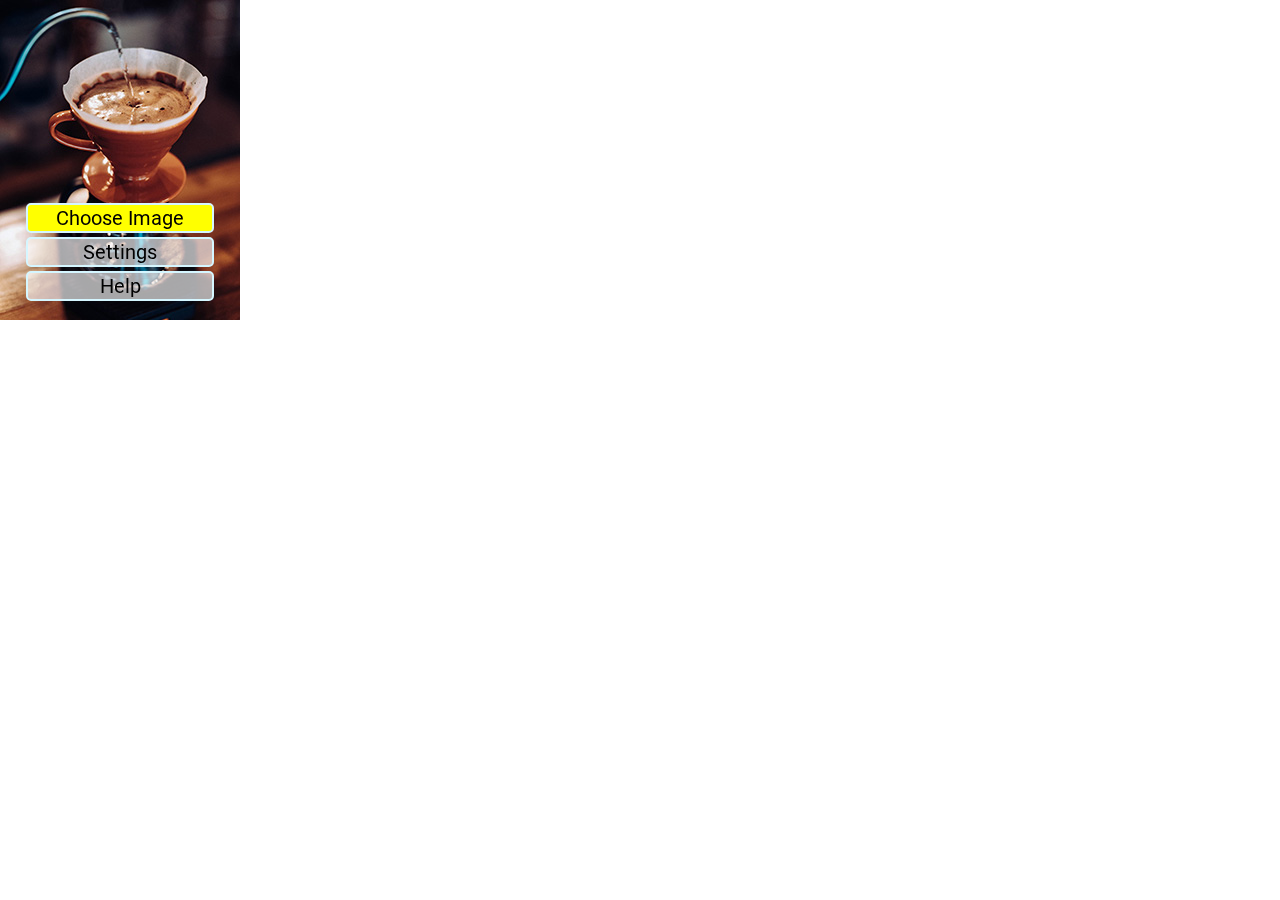
<file: index.html>
<!DOCTYPE html>
<html>
  <head>
    <meta charset="utf-8">
    <meta name="viewport" content="width=device-width,user-scalable=no,initial-scale=1">
	<link rel="stylesheet" type="text/css" href="css/index.css">
	<script src="js/kaiads.v5.min.js" defer></script>
	<script src="js/jsmanipulate.min.js" defer></script>
    <script src="js/index.js" defer></script>
  </head>
  <body>
 
<img id="right" src="img/right.svg" hidden>
<img id="download" src="img/download.svg" hidden>
  
  
  
<canvas id="canvas_small" hidden></canvas>
<canvas id="canvas_big" hidden></canvas>

<input id="uploadImage" type="file" accept="image/*" hidden>
<a id="link" hidden></a>


  </body>

</html>
</file>
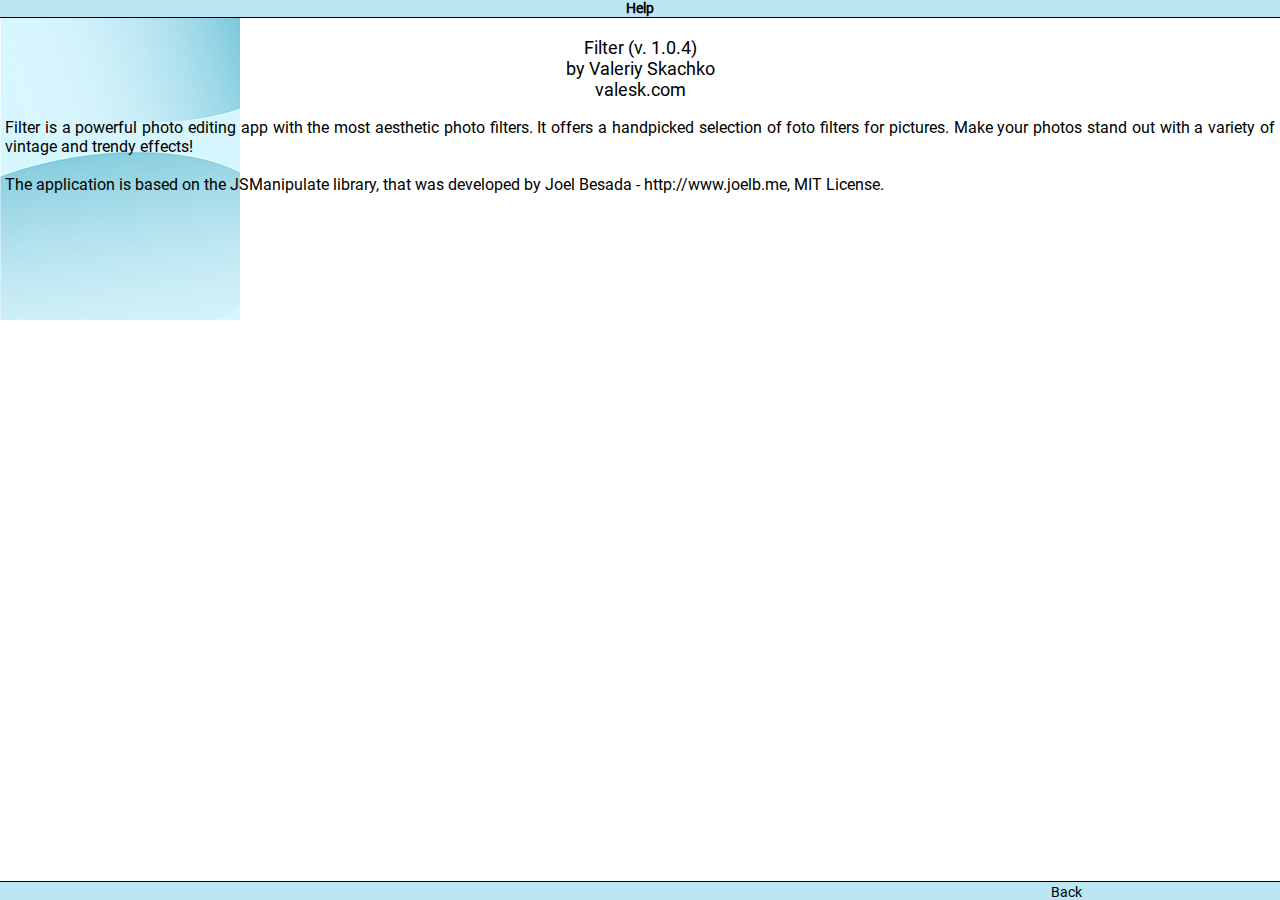
<file: help.html>
<!DOCTYPE html>
<html>
  <head>
    <meta charset="utf-8">
    <meta name="viewport" content="width=device-width,user-scalable=no,initial-scale=1">
	<link rel="stylesheet" type="text/css" href="css/index.css">
    <script src="js/back.js" defer></script>
  </head>
  <body>
  
<header style="background: #BCE6F2">Help</header>
<br>
<p class="pcenter">
Filter (v. 1.0.4)<br>
by Valeriy Skachko<br>
valesk.com <br>
</p>
<p class="jus">
Filter is a powerful photo editing app with the most aesthetic photo filters. It offers a handpicked selection of foto filters for pictures. Make your photos stand out with a variety of vintage and trendy effects!<br><br>
The application is based on the JSManipulate library, that was developed by Joel Besada - http://www.joelb.me, MIT License.
</p>
<br>

      <footer class="softkey" style="background: #BCE6F2">
        <table class="footertable"><tr>
        <td class="footerth"><div id="softkey-left" class="fkey"></div></td>
        <td class="footerth"><div id="softkey-center" class="fkey"></div></td>
        <td class="footerth"><div id="softkey-right" class="fkey">Back</div></td>
        </tr></table>
    </footer>
  </body>

</html>
</file>
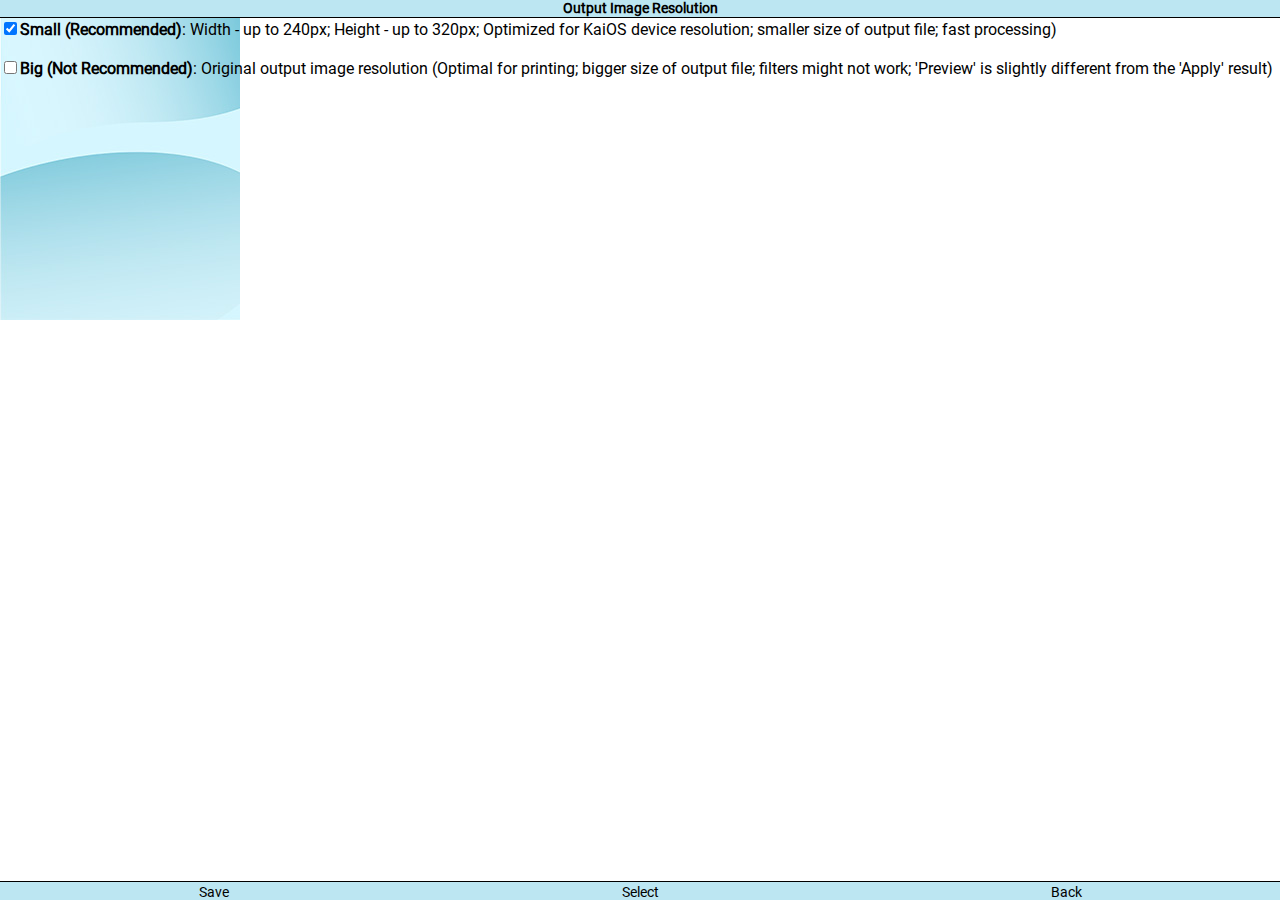
<file: set.html>
<!DOCTYPE html>
<html>
  <head>
    <meta charset="utf-8">
    <meta name="viewport" content="width=device-width,user-scalable=no,initial-scale=1">
	<link rel="stylesheet" type="text/css" href="css/index.css">
    <script src="js/set.js" defer></script>
  </head>
  <body>
  
  <header style="background: #BCE6F2">Output Image Resolution</header>
  <br>
	
  <input type="checkbox" class="items" id="small" tabIndex=0><label for="small"><b>Small (Recommended)</b>: Width - up to 240px; Height - up to 320px; Optimized for KaiOS device resolution; smaller size of output file; fast processing)</label><br><br>
  
  <input type="checkbox" class="items" id="big" tabIndex=1><label for="big"><b>Big (Not Recommended)</b>: Original output image resolution (Optimal for printing; bigger size of output file; filters might not work; 'Preview' is slightly different from the 'Apply' result)</label><br>

      <footer class="softkey" style="background: #BCE6F2">
        <table class="footertable"><tr>
        <td class="footerth"><div id="softkey-left" class="fkey">Save</div></td>
        <td class="footerth"><div id="softkey-center" class="fkey">Select</div></td>
        <td class="footerth"><div id="softkey-right" class="fkey">Back</div></td>
        </tr></table>
    </footer>
  </body>

</html>
</file>
<file: css/index.css>
@font-face {
      font-family: "Roboto-Regular";
      src: url("Roboto-Regular.ttf");
}

* {
 font-family: "Roboto-Regular";
 font-size: 16px;
}

body {
  background-image: url("port.jpg");
  background-repeat: no-repeat;
  background-attachment: fixed;
  margin:0;
  padding:0;
}

#start {
  position: fixed;
  left:0;
  top:0; 
  width: 240px;  
  height: 320px;
  background-image: url("port2.jpg");
  background-repeat: no-repeat;
  background-attachment: fixed;
  margin:0;
  padding:0;
}


.items:focus {
	background-color: #FFFF00;
}

.mtable {
  position: fixed;
  text-align: center;
  width: 240px;
  table-layout: fixed;
  margin:0;
  top: 200px;
}

.inbut {
  width: 80%;
  color: #000000;
  background: rgba(255, 255, 255, 0.65);
  font-size: 20px;
  border: 2px solid #D5F6FF;
  border-radius: 5px;
  outline: none;
}

#canvas_small {
	position: fixed;
	left:0;
	top:0;
	z-index: -10;
}

#canvas_big {
	position: fixed;
	left:320px;
	top:0px;
	z-index: -100;
}

#right {
	position: fixed;
	top: 300px;
	left: 220px;
	width: 20px;
	transform: scaleX(-1);
}

#download {
	position: fixed;
	top: 300px;
	left: 0px;
	width: 20px;
}

#rightMenu {
	position: fixed;
	top: 20px;
	left: 240px;
	bottom: 20px;
	border: 3px solid #C8A2C8;
	border-radius: 10px 0 0 10px;
	border-right: none;
	padding: 3px;
	width: 200px;
	background: rgba(213, 246, 255, 0.8);
}

.moveleft {
	animation-name: moveleft_anim;
	animation-fill-mode: forwards;
	animation-timing-function: linear;
    animation-duration: 1s;
}

@keyframes moveleft_anim {
    100% { left: 40px;}
}

.moveright {
	animation-name: moveright_anim;
	animation-fill-mode: forwards;
	animation-timing-function: linear;
    animation-duration: 1s;
}

@keyframes moveright_anim {
    100% { left: 240px;}
}

#filterList {
  overflow-y: hidden;
  position: fixed;
  width: 200px;
  height: 240px;
  left: 240px;
  text-align: center;
}

.smallbutton {
	width: 90%;
	margin: 3px;
	color: #000000;
	background: rgba(255, 255, 255, 0.9);
	font-size: 14px;
	border: 2px solid #D5F6FF;
	border-radius: 5px;
	outline: none;
}

.smallbutton2 {
	width: 90%;
	color: #000000;
	background: rgba(255, 255, 255, 0.65);
	font-size: 14px;
	border: 2px solid #D5F6FF;
	border-radius: 5px;
	outline: none;
}

#my_span {
	display: block;
	text-align: center;
	font-weight: bold;
}

input[type="text"] { 
width: 100%;
font-size: 13px;
text-align: center;
font-weight: bold;
background: rgba(255, 255, 255, 0.65);
background-image: url("lr.svg");
background-size: 100% 100%;
background-repeat: no-repeat;
background-position: center;
border: 2px solid #D5F6FF;
border-radius: 5px;
}

input[type="text"]:focus { 
width: 100%;
font-size: 13px;
text-align: center;
font-weight: bold;
background: rgba(255, 255, 0, 1);
background-image: url("lr.svg");
background-size: 100% 100%;
background-repeat: no-repeat;
background-position: center;
border: 2px solid #D5F6FF;
border-radius: 5px;
}


input[type="checkbox"]:focus { 
box-shadow: 0 0 0 2px #FFFF00;
}

.table_u {
width: 96%;
table-layout: fixed;
}

.td60 {
width: 60%;
}

.td40 {
width: 40%;
}

.smalldiv {
font-size: 11px;
font-weight: bold;
}

.table_d {
position: sticky;
width: 200px;
top: 160px;
padding:0;
margin:0;
text-align: center;
}

#wait {
	position: fixed;
	top: 98px;
	left: 58px;
	width: 120px;
	height: 120px;
	border: 2px solid #FFFF00;
	border-radius: 5px;
	background-color: #000000;
	color: #FFFF00;
	font-size: 17px;
	font-weight: bold;
	text-align: center;
	opacity: 0;
	animation-name: op_anim;
	animation-fill-mode: forwards;
	animation-timing-function: linear;
    animation-duration: 1s;
	z-index: 99;
}


@keyframes op_anim {
    100% { opacity: 1; }
}

header { 
  display:block;
  position: fixed;
  height: 17px;
  font-size: 14px;
  font-weight: bold;
  left: 0;
  top: 0;
  width: 100%;
  text-align: center;
  z-index: 1;
  color: #000000;
  border-bottom: 1px solid #000000;
}

.fkey {
	font-size: 14px;
}


footer {
    position: fixed;
    left: 0;
    bottom: 0;
	height: 18px;
    width: 100%;
    color: #000000;
    text-align: center;
	border-top: 1px solid #000000;

}

.footertable {
  width: 100%;

}

.footerth {
  width: 33%;
  padding:0;
  margin:0;
}

.jus {
 text-align: justify;
 margin-right: 5px;
 margin-left: 5px;
 color: #000000;
}

.pcenter {
 text-align: center;
 color: #000000;
 font-size: 18px;
}
</file>
